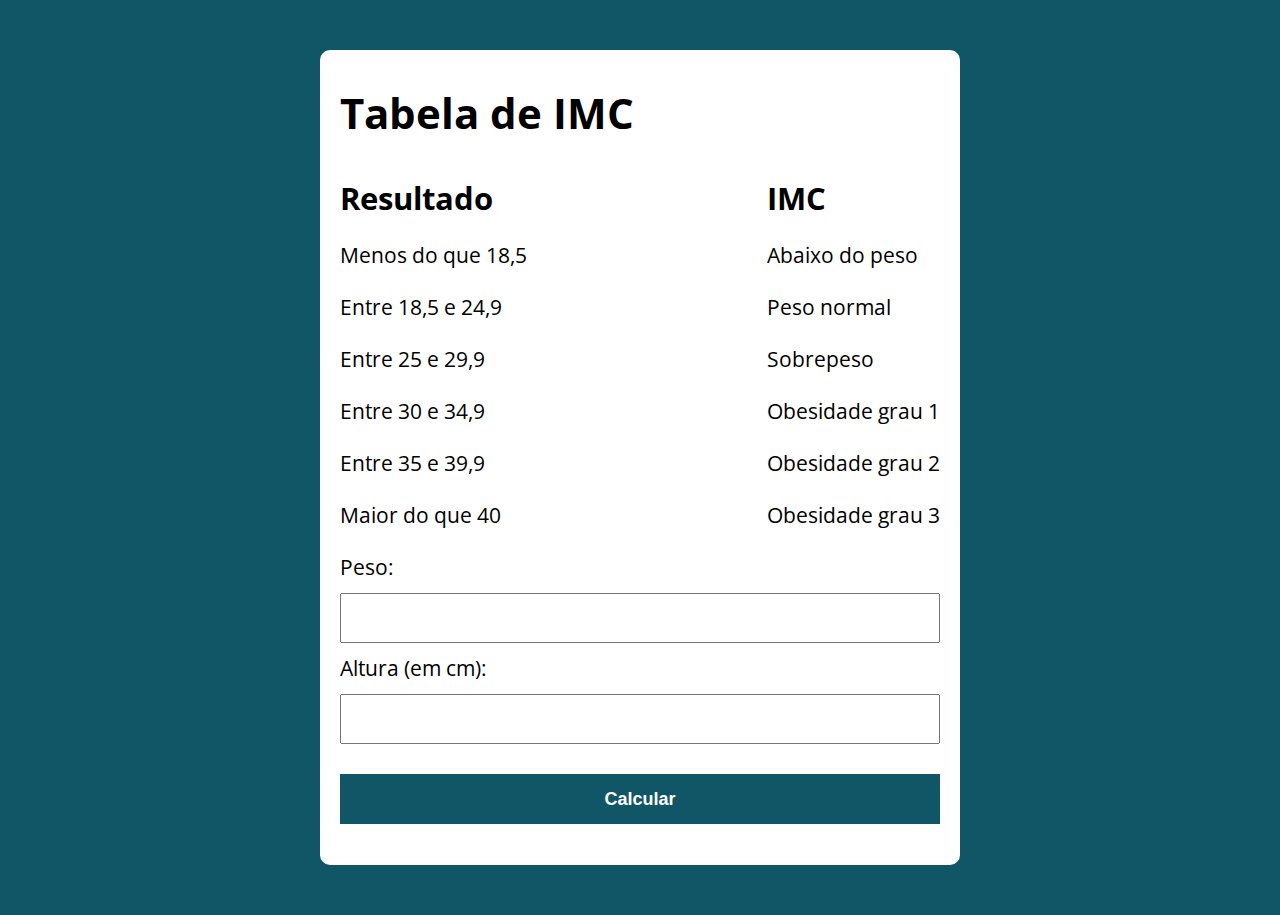
<file: IMC/index.html>
<!DOCTYPE html>
<html lang="pt-BR">

<head>
  <meta charset="UTF-8">
  <meta name="viewport" content="width=device-width, initial-scale=1.0">
  <meta http-equiv="X-UA-Compatible" content="ie=edge">
  <title>Modelo</title>
  <link rel="stylesheet" href="./assets/css/style.css">
</head>

<body>

  <section class="container">
    <h1>Tabela de IMC</h1>
    <div class="box">
        <div class="resultado">
          <h2>Resultado</h2>
          <p>Menos do que 18,5</p>
          <p>Entre 18,5 e 24,9</p>
          <p>Entre 25 e 29,9</p>
          <p>Entre 30 e 34,9</p>
          <p>Entre 35 e 39,9</p>
          <p>Maior do que 40</p>

        </div>
        <div class="imc">
            <h2>IMC</h2>
            <p>Abaixo do peso</p>
            <p>Peso normal</p>
            <p>Sobrepeso</p>
            <p>Obesidade grau 1</p>
            <p>Obesidade grau 2</p>
            <p>Obesidade grau 3</p>
      </div>
      
  </div>  
  <form  method="POST" id='formulario'>
    <label for="peso">Peso:</label>
    <input id = 'peso' type="number">
    
    <label for="altura">Altura (em cm):</label>
    <input id = 'altura' type="number" step="any">
    <button class='botao'>Calcular</button>
  </form>

  <p class='resposta'></p>
  </section>

  <script src="./assets/js/main.js"></script>
</body>

</html>
</file>
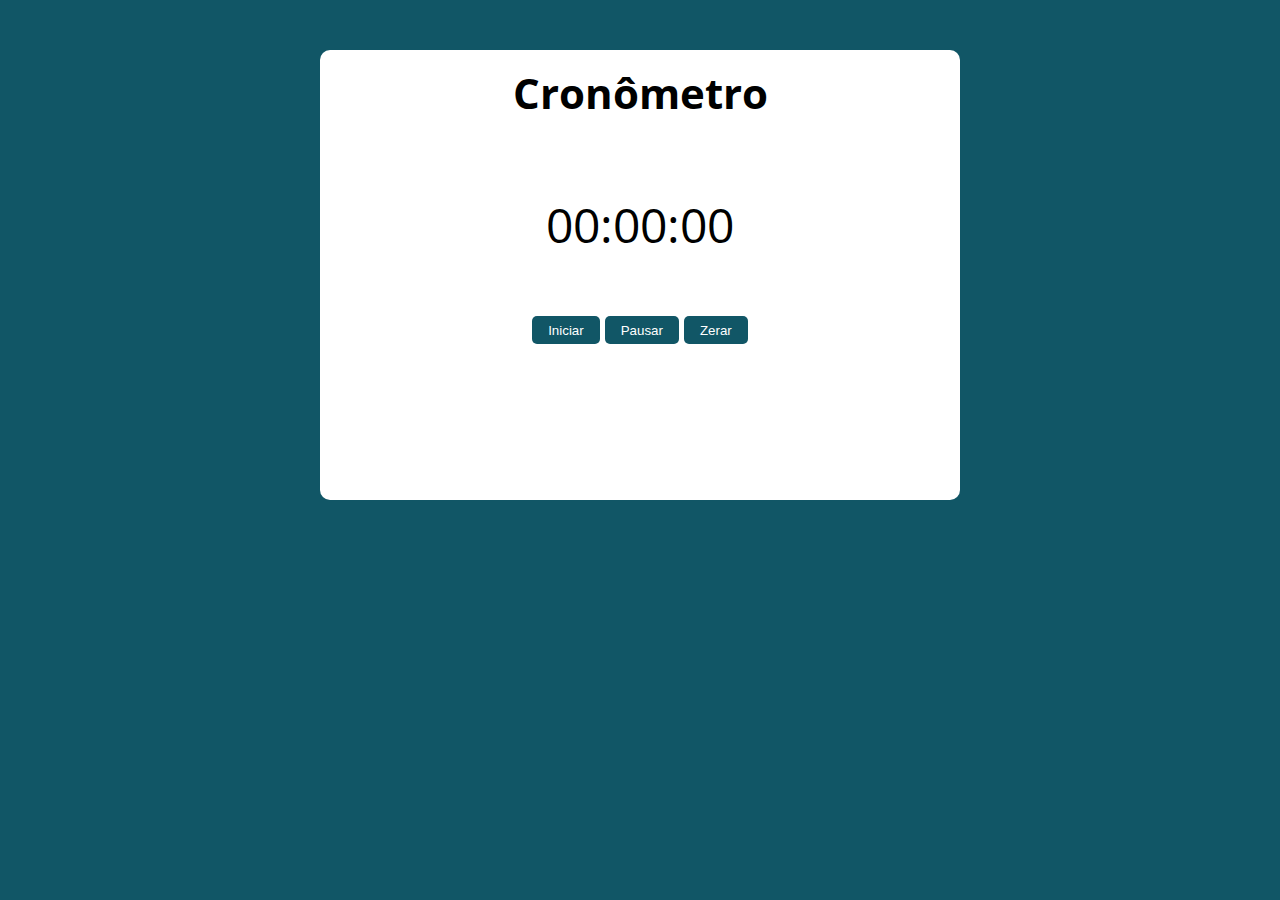
<file: Timer/index.html>
<!DOCTYPE html>
<html lang="pt-BR">

<head>
  <meta charset="UTF-8">
  <meta name="viewport" content="width=device-width, initial-scale=1.0">
  <meta http-equiv="X-UA-Compatible" content="ie=edge">
  <title>Cronômetro</title>
  <link rel="stylesheet" href="./assets/css/style.css">
</head>

<body>

  <section class="container">
    <h1>Cronômetro</h1>
    <div class="relogio">00:00:00</div>
    <div class='botoes'>
      <button class="iniciar" onclick="iniciaContagem()">Iniciar</button>
      <button class="pausar" onclick="pausaContagem()">Pausar</button>
      <button class="zerar" onclick="zerarContagem()">Zerar</button>
    </div>
  </section>

  <script src="./assets/js/main.js"></script>
</body>

</html>
</file>
<file: IMC/assets/css/style.css>
@import url('https://fonts.googleapis.com/css?family=Open+Sans:400,700&display=swap');
:root {
  --primary-color: rgb(17, 86, 102);
  --primary-color-darker: rgb(9, 48, 56);
}

* {
  box-sizing: border-box;
  outline: 0;
}

body {
  margin: 0;
  padding: 0;
  background: var(--primary-color);
  font-family: 'Open sans', sans-serif;
  font-size: 1.3em;
  line-height: 1.5em;
}

.container {
  max-width: 640px;
  margin: 50px auto;
  background: #fff;
  padding: 20px;
  border-radius: 10px;
}

form input, form label, form button {
  display: block;
  width: 100%;
  margin-bottom: 10px;
}

form input {
  font-size: 24px;
  height: 50px;
  padding: 0 20px;
}

form input:focus {
  outline: 1px solid var(--primary-color);
}

form button {
  border: none;
  background: var(--primary-color);
  color: #fff;
  font-size: 18px;
  font-weight: 700;
  height: 50px;
  cursor: pointer;
  margin-top: 30px;
}

form button:hover {
  background: var(--primary-color-darker);
}

.box{
  display:flex;
  justify-content: space-between;
}

.resposta{
  text-align: center;

}

.resultadoPositivo{
  background-color: rgb(134, 203, 50);
}
.resultadoNegativo{
  background-color: rgb(202, 43, 43);
}
</file>
<file: Timer/assets/css/style.css>
@import url('https://fonts.googleapis.com/css?family=Open+Sans:400,700&display=swap');
:root {
  --primary-color: rgb(17, 86, 102);
  --primary-color-darker: rgb(9, 48, 56);
}

* {
  box-sizing: border-box;
  outline: 0;
}

body {
  margin: 0;
  padding: 0;
  background: var(--primary-color);
  font-family: 'Open sans', sans-serif;
  font-size: 1.3em;
  line-height: 1.5em;
}

.container {
  display :flex;
  max-width: 640px;
  height: 50vh;
  margin: 50px auto;
  background: #fff;
  border-radius: 10px;
  flex-direction: column;
  align-items: center;
}
.relogio{
  font-size: 2.3em ;
  margin: 1.5em;

}

.iniciar, .pausar, .zerar{
  background-color: var(--primary-color);
  color: #fff;
  border:0;
  border-radius: 5px;
  padding: 0.5em 1.2em;
  cursor: pointer;
}
</file>
